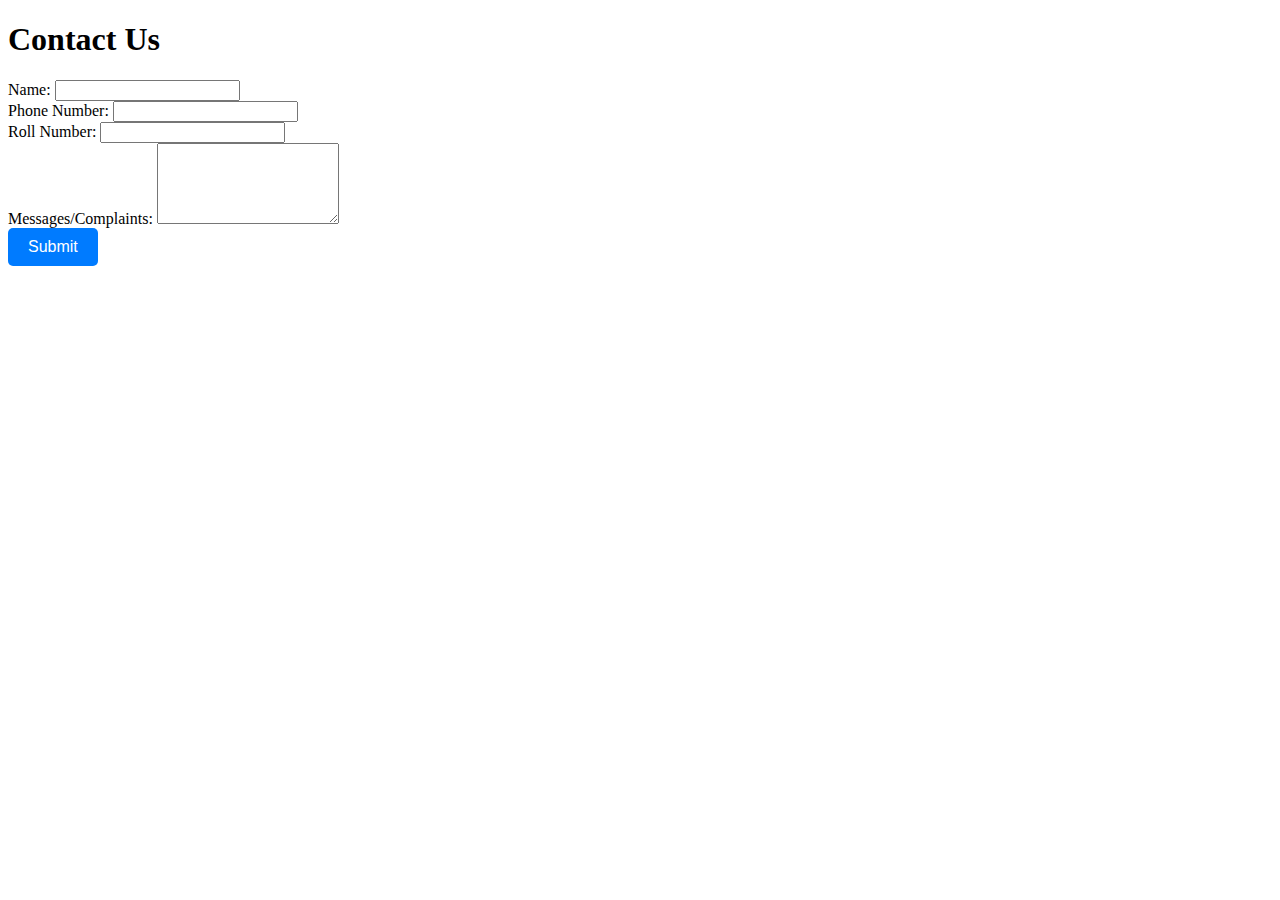
<file: test.html>
<!DOCTYPE html>
<html lang="en">
<head>
    <meta charset="UTF-8">
    <meta name="viewport" content="width=device-width, initial-scale=1.0">
    <link rel="stylesheet" href="test.css">
    <title>Test</title>
</head>
<body>
    <div class="contact-us scroll-slide-in scroll-right-slide">
        <h1>Contact Us</h1>
        <form id="complaint-form">
            <div class="form-group">
                <label for="name">Name:</label>
                <input type="text" id="name" name="name" required>
            </div>
            <div class="form-group">
                <label for="phone">Phone Number:</label>
                <input type="tel" id="phone" name="phone" pattern="[0-9]{10}" required>
            </div>                              
            <div class="form-group">
                <label for="roll-number">Roll Number:</label>
                <input type="text" id="roll-number" name="roll-number" required>
            </div>
            <div class="form-group">
                <label for="message">Messages/Complaints:</label>
                <textarea id="message" name="message" rows="5" required></textarea>
            </div>
            <button id="submitBtn" type="submit">Submit</button>
        </form>
    </div>
    
    
    <script src="test.js"></script>
</body>
</html>
</file>
<file: test.css>
.contact-us {
    margin: 0;
    width: 100%;
}
#submitBtn {
    padding: 10px 20px;
    font-size: 16px;
    border: none;
    border-radius: 5px;
    background-color: #007BFF;
    color: white;
    cursor: pointer;
    position: relative;
    overflow: hidden;
    transition: background-color 0.3s ease;
}

#submitBtn.loading {
    cursor: not-allowed;
    background-color: #0056b3;
}

#submitBtn .loader {
    border: 2px solid #f3f3f3;
    border-top: 2px solid #ffffff;
    border-radius: 50%;
    width: 15px;
    height: 15px;
    animation: spin 1s linear infinite;
    position: absolute;
    top: 50%;
    left: 50%;
    transform: translate(-50%, -50%);
    display: none;
}

#submitBtn.loading .loader {
    display: block;
}

@keyframes spin {
    0% { transform: translate(-50%, -50%) rotate(0deg); }
    100% { transform: translate(-50%, -50%) rotate(360deg); }
}
</file>
